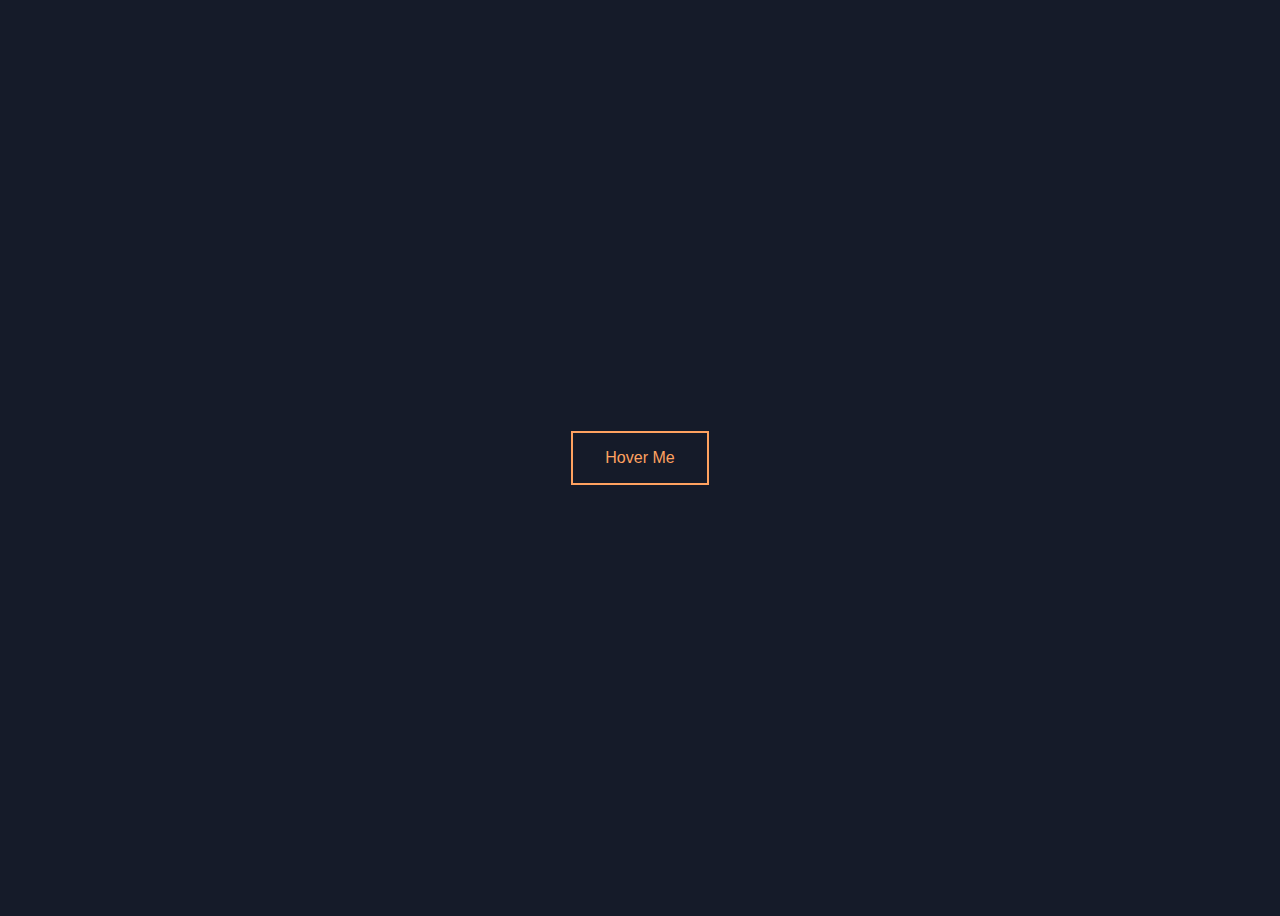
<file: index.html>
<!DOCTYPE html>
<html lang="en">

<head>
    <meta charset="UTF-8">
    <meta name="viewport" content="width=device-width, initial-scale=1.0">
    <title>Hover Me!!</title>
    <link href="https:;;fonts.googleapis.com/css2?family=Roboto+Mono:wght@300&display=swap">
    <link rel="stylesheet" href="button.css">
</head>

<body>
    <button>Hover Me</button>
</body>

</html>
</file>
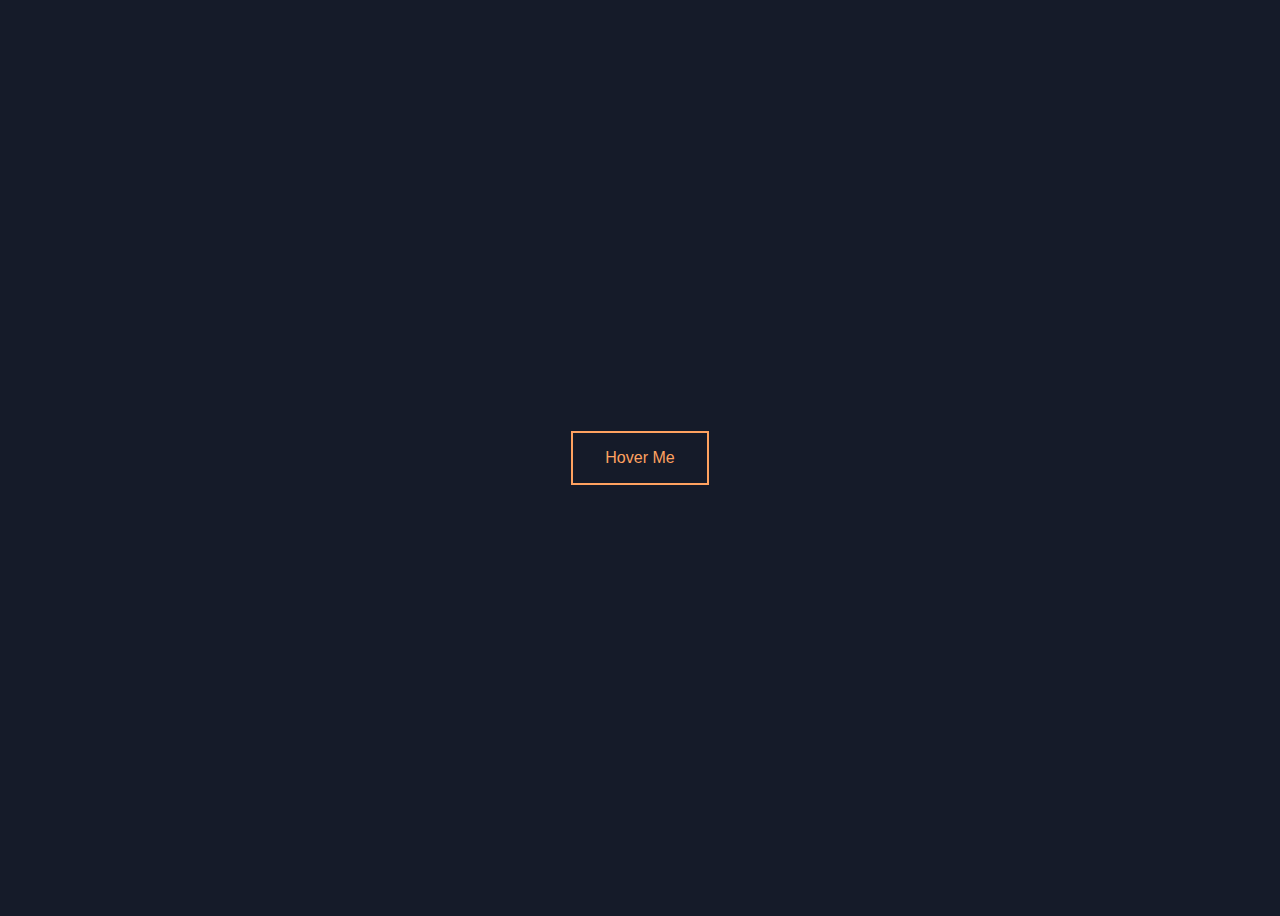
<file: hoverEffect.html>
<!DOCTYPE html>
<html lang="en">

<head>
    <meta charset="UTF-8">
    <meta name="viewport" content="width=device-width, initial-scale=1.0">
    <title>Hover Me!!</title>
    <link href="https:;;fonts.googleapis.com/css2?family=Roboto+Mono:wght@300&display=swap">
    <link rel="stylesheet" href="button.css">
</head>

<body>
    <button>Hover Me</button>
</body>

</html>
</file>
<file: button.css>
body{
    font-family: 'Roboto', sans-serif;
    display: flex;
    align-items: center;
    justify-content: center;
    height: 100vh;
    background-color: #151b29
}


button{
    background: none;
    color: #ffa260;
    border: 2px solid;
    padding: 1em 2em;
    font-size: 1em;
    transition: color 0.25s, border-color 0.25s, box-shadow 0.25s, transform 0.25s;
}

button:hover{
    border-color: #f1ff5c;
    color: white;
    box-shadow: 0 0.5em 0.5em -0.4em #f1ff5c;
    transform: translateY(-0.25em);
    cursor: pointer;
}
</file>
